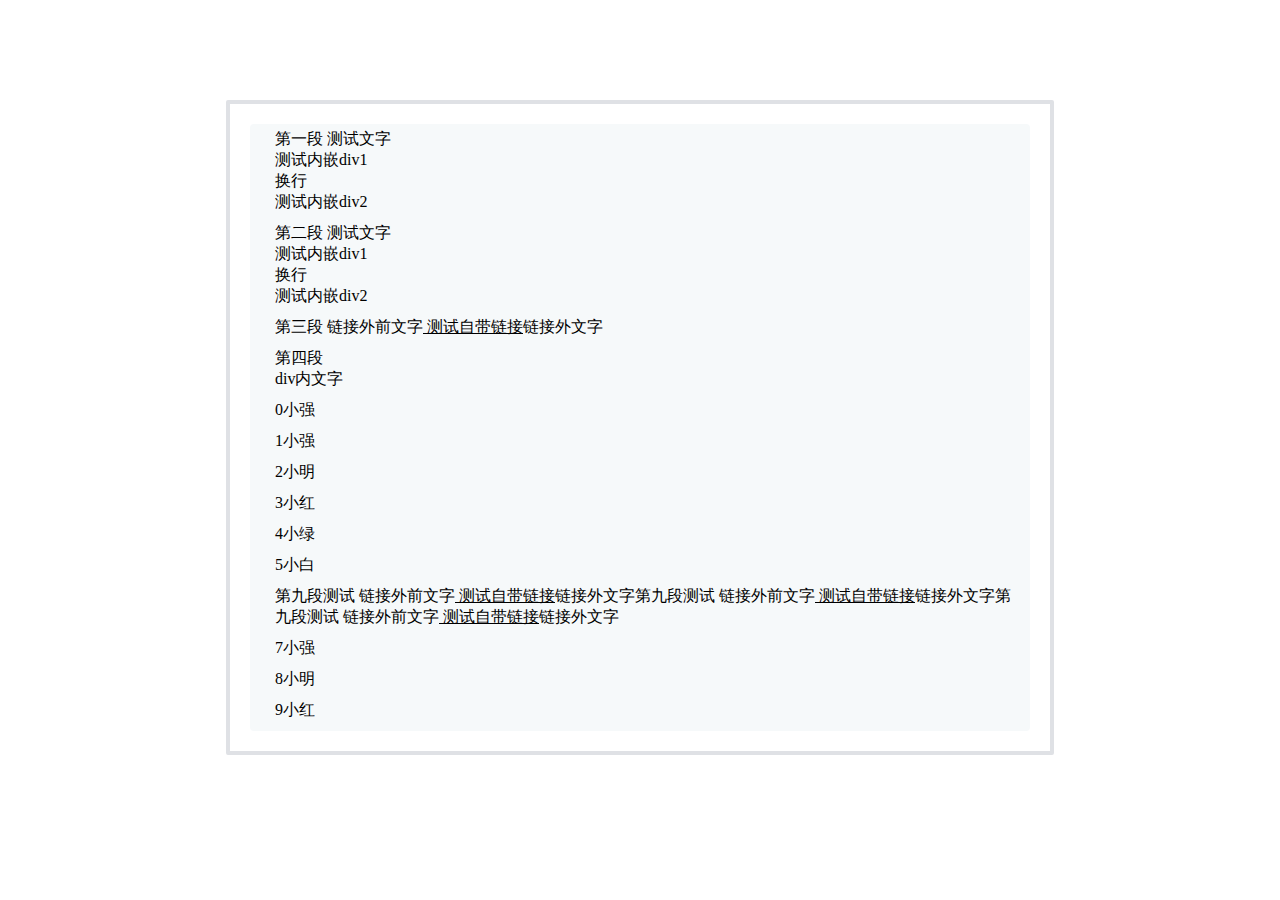
<file: index.html>
<!DOCTYPE html>
<html lang="en">
    <head>
        <title></title>
        <link rel="stylesheet" href="./style.css" />
    </head>
    <body>
        <!-- 文本编辑器 -->
        <div id="editor" aria-placeholder="输入文字"></div>
        <!-- 选中文本时候的浮窗 -->
        <div id="chooserColor">
            <ul id="creatU">
                <li
                    id="creatL"
                    style="background-color: rgba(11,110,153,0.5);"
                    tar="rgba(11,110,153,0.5)"
                ></li>
                <li
                    id="creatL"
                    style="background-color: rgba(15,123,108,0.5);"
                    tar="rgba(15,123,108,0.5)"
                ></li>
                <li
                    id="creatL"
                    style="background-color: rgba(224,62,62,0.5);"
                    tar="rgba(224,62,62,0.5)"
                ></li>
                <li
                    id="creatL"
                    style="background-color: rgba(223,171,1,0.5);"
                    tar="rgba(223,171,1,0.5)"
                ></li>
            </ul>
            <div class="urlChangeBox">
                <input id="linkInput" placeholder="Paste your link, such as http://nytimes.com..."/>
                <input id="insertLink" type="button" value="Link" ></input>
                <!-- <input id="insertLink" type="button" value="UnLink"></input> -->
            </div>
        </div>
    </body>
    <div id="cover"></div>
    <script src="./editor.js"></script>
</html>
</file>
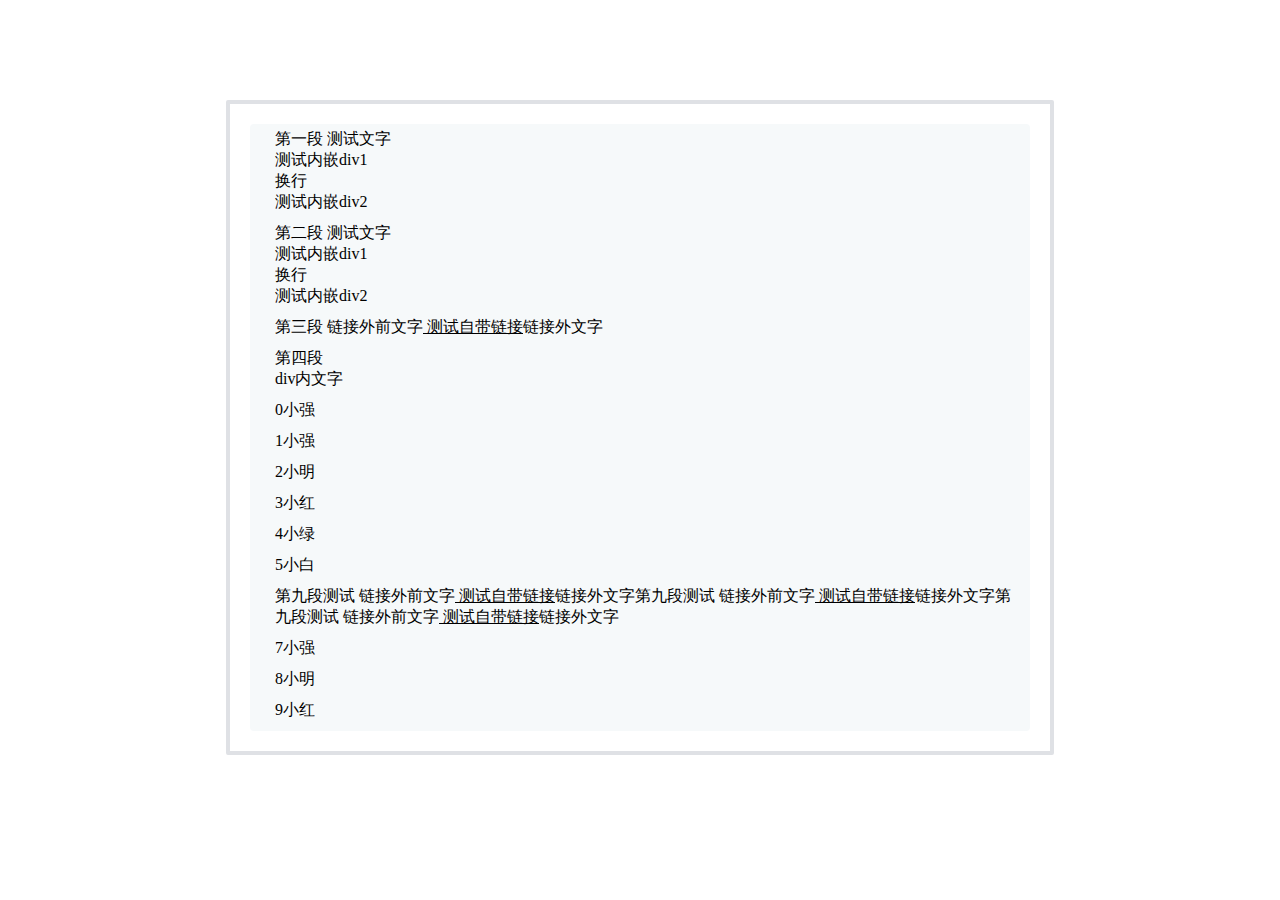
<file: editor.html>
<!DOCTYPE html>
<html lang="en">
    <head>
        <title></title>
        <link rel="stylesheet" href="./style.css" />
    </head>
    <body>
        <!-- 文本编辑器 -->
        <div id="editor" aria-placeholder="输入文字"></div>
        <!-- 选中文本时候的浮窗 -->
        <div id="chooserColor">
            <ul id="creatU">
                <li
                    id="creatL"
                    style="background-color: rgba(11,110,153,0.5);"
                    tar="rgba(11,110,153,0.5)"
                ></li>
                <li
                    id="creatL"
                    style="background-color: rgba(15,123,108,0.5);"
                    tar="rgba(15,123,108,0.5)"
                ></li>
                <li
                    id="creatL"
                    style="background-color: rgba(224,62,62,0.5);"
                    tar="rgba(224,62,62,0.5)"
                ></li>
                <li
                    id="creatL"
                    style="background-color: rgba(223,171,1,0.5);"
                    tar="rgba(223,171,1,0.5)"
                ></li>
            </ul>
            <div>
                <input id="linkInput" placeholder="Paste your link, such as http://nytimes.com..."/>
                <input id="insertLink" type="button" value="Link" ></input>
                <input id="insertLink" type="button" value="UnLink"></input>
            </div>
        </div>
    </body>
    <script src="./editor.js"></script>
</html>
</file>
<file: style.css>
* {
    margin: 0;
    padding: 0;
}
a {
    text-decoration: underline;
    color: inherit;
    cursor: pointer;
    word-wrap: break-word;
}
[contenteditable="true"]:empty::before {
    content: attr(aria-placeholder);
}
#editor {
    width: 800px;
    margin: 100px auto;
    padding: 20px 20px 20px 0;
    /* overflow: hidden; */
    border: 4px solid #dfe1e5;
    box-shadow: none;
    border-radius: 2px;
    outline: none;
}

#chooserColor {
    z-index: 19999;

    display: none;
    opacity: 1;
    border: 1px solid #dfe1e5;
    margin: 1px;
    border-radius: 5px;
    box-shadow: 1px 1px 1px #aaa;
    position: absolute;
    background: #fff;
    padding: 10px;
    align-items: stretch;
    background: white;
    overflow: hidden;
    font-size: 14px;
    line-height: 1.2;
    border-radius: 3px;
    box-shadow: rgba(15, 15, 15, 0.05) 0px 0px 0px 1px,
        rgba(15, 15, 15, 0.1) 0px 3px 6px, rgba(15, 15, 15, 0.2) 0px 9px 24px;
}

#chooserColor #creatU {
    list-style-type: none;
    padding: 0px 5px;
}
#chooserColor #creatL {
    cursor: pointer;
    display: inline-block;
    margin: 2px;
    width: 30px;
    height: 30px;
}
#chooserColor .action {
    cursor: pointer;
    display: inline-block;
    margin: 2px;
    width: 30px;
    height: 30px;
    float: left;
    text-align: center;
    line-height: 2;
}
#linkInput {
    width: 80%;
    margin-left: 15px;
}
#urlInputLink {
    float: right;
}
#urlInputTitle {
    float: right;
    border-radius: 1px;
}

.items {
    position: relative;
    background-color: #f6f9fa;
    border-radius: 4px;
    margin: 0 0 0 20px;
    padding-top: 5px;
}

.item {
    transition: background-color 0.3s, color 0.3s;
    box-sizing: border-box;
    user-select: none;
    padding: 0 15px 10px 25px;
}
.item:hover:before {
    content: "";
    display: block;
    background: url(./moveButton.svg) no-repeat;
    width: 27px;
    height: 27px;
    background-size: cover;
    position: absolute;
    left: 0px;
}

.item p {
    width: 100%;
    display: block;
}

.select {
    position: absolute;
    background-color: #00a1d6;
    color: #fff;
}

.hold {
    border: 1px dashed #ccc;
    box-sizing: border-box;
}
.yes {
    border: 1px dashed #ccc;
    box-sizing: border-box;
    background-color: antiquewhite;
}

#button2 {
    height: 50px;
}
.urlChangeBox {
    display: none;
}
#cover {
    position: absolute;
    left: 0px;
    top: 0px;
    width: 100000px; /*宽度设置为100%，这样才能使隐藏背景层覆盖原页面*/
    height: 100000px;
    display: none;
    z-index: 999;
}
</file>
